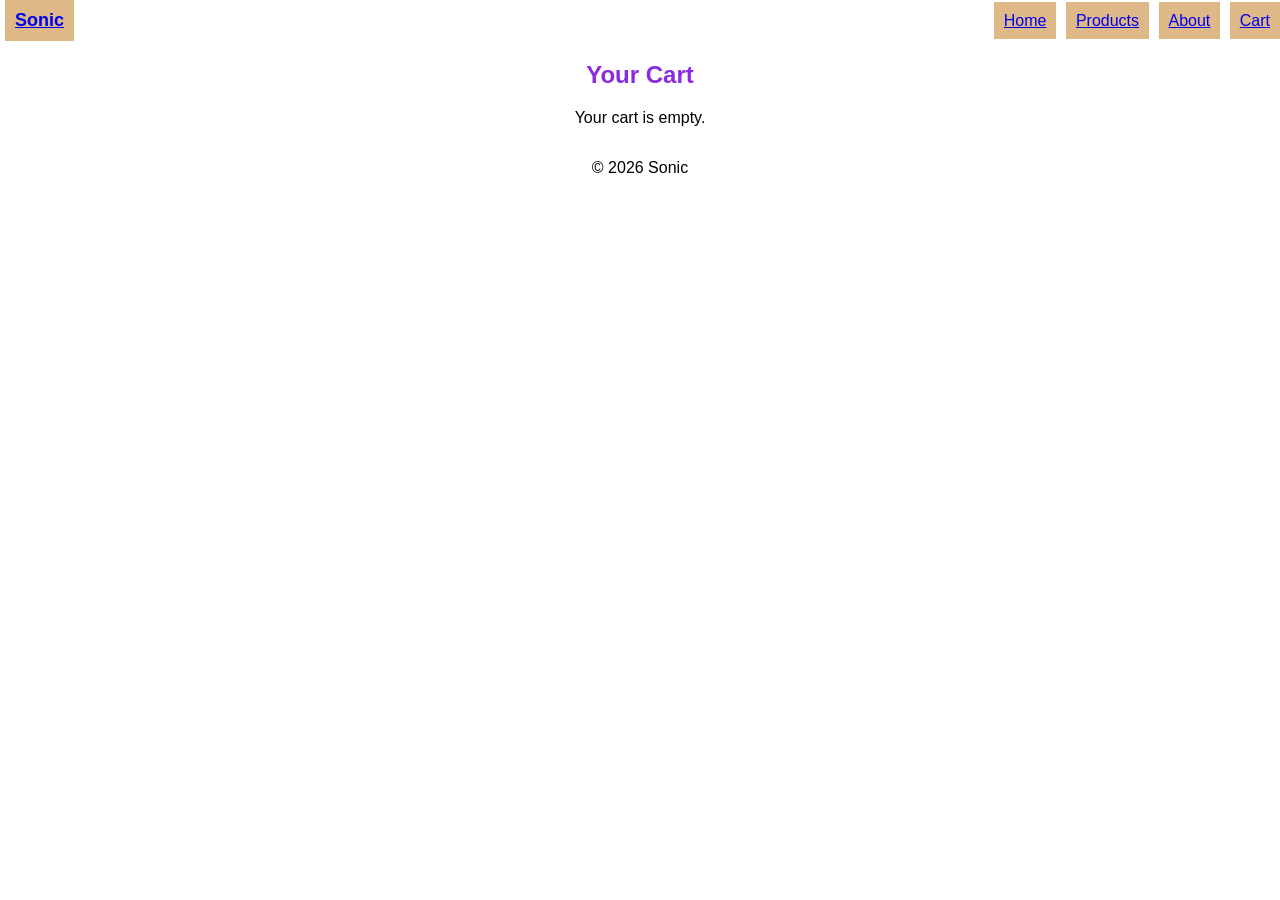
<file: cart.html>
<!doctype html>
<html lang="en">
  <head>
    <meta charset="UTF-8" />
    <meta name="viewport" content="width=device-width, initial-scale=1.0" />
    <title>Cart | Sonic</title>
    <link rel="stylesheet" href="css/style.css" />
  </head>
  <body>
    <header class="navbar">
     <a href="index.html" class="logo">Sonic</a>
     <nav>
       <a href="index.html">Home</a>
       <a href="#">Products</a>
       <a href="#">About</a>
       <a href="cart.html">Cart <span id="cart-count" class="cart-badge">0</span></a>
     </nav>
   </header>

    <h2 class="section-title">Your Cart</h2>
    <div id="cart-items"></div>
    <p id="cart-total"></p>
    <button id="clear-cart">Clear cart</button>

    <script src="js/products.js"></script>
    <script src="js/cart.js"></script>

    <footer>
      <p>© 2026 Sonic</p>
    </footer>
  </body>
</html>
</file>
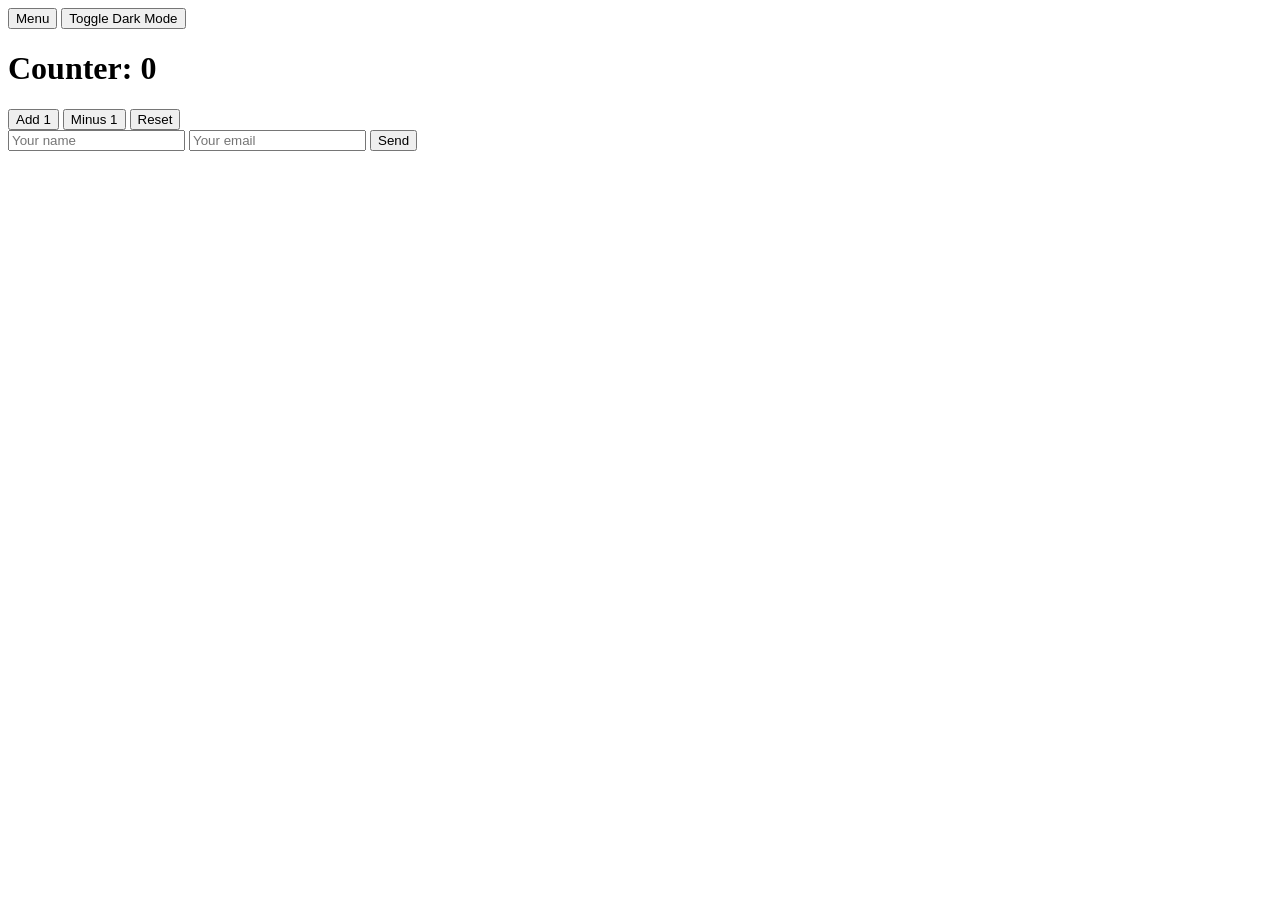
<file: practice.html>
<!doctype html>
<html lang="en">
  <head>
    <meta charset="UTF-8" />
    <title>JS Practice</title>
    <link rel="stylesheet" href="css/practice.css" />
  </head>
  <body>
    <button id="menu-btn">Menu</button>
      <nav id="menu" class="menu">
        <a href="#">Home</a>
        <a href="#">Products</a>
        <a href="#">About</a>
        <a href="#">Cart</a>
      </nav>
    <button id="theme-btn">Toggle Dark Mode</button>
    <h1>Counter: <span id="count">0</span></h1>
    <button id="add-btn">Add 1</button>
    <button id="sub-btn">Minus 1</button>
    <button id="reset-btn">Reset</button>

    <form id="contact-form">
      <input type="text" id="name" placeholder="Your name" />
      <input type="text" id="email" placeholder="Your email" />
      <button type="submit">Send</button>
    </form>
    <p id="message"></p>

    <script src="js/practice.js"></script>
  </body>
</html>
</file>
<file: css/style.css>
* {
     box-sizing: border-box;
   }

   body {
     margin: 0;
     font-family: Arial, sans-serif;
   }

.navbar{
  display: flex;
  justify-content: space-between;
  align-items: center;
}

.navbar a{
  background-color: burlywood;
  padding: 10px;
  margin-left: 5px;
  list-style: disc;
}

.navbar a:hover{
  color: black;
  background-color: aquamarine;
}

.logo{
  font-size: large;
  font-weight: 900;

}

.section-title{
  display: flex;
  justify-content: center;
  color: blueviolet;
}

.section-title:hover{
  color: bisque;
  transition: cubic-bezier(0.075, 0.82, 0.165, 1);
}

.card {
  width: 100%;
  border: 1px solid #a7b41d9d;
  border-radius: 12px;
  padding: 10px;
  text-align: center;
}

.card img {
  width: 100%;
  border-radius: 8px;
  aspect-ratio: 1/1;
  object-fit: contain;
}

.price {
  color: #3c39e6;
  font-weight: bold;
  font-size: 18px;
}

.card button {
  background: #d168;
  color: white;
  border: none;
  padding: 10px 20px;
  border-radius: 8px;
  cursor: pointer;
}

.card:hover {
  box-shadow: 0 8px 20px rgba(0, 0, 0, 0.15);
}

.card button:hover{
  background-color: #39cfe6;
}

.discount{
  color: red;
  font-weight: bold;
}

.product{
  padding: 20px;
  display: grid;
  grid-template-columns: repeat(4,1fr);
  gap: 20px;
}

.filter-btn.active {
  background: #111;
  color: white;
}

.empty-message {
  grid-column: 1 / -1;
  text-align: center;
}

.cart-badge {
  display: inline-block;
  min-width: 22px;
  padding: 2px 6px;
  border-radius: 999px;
  background: #e63946;
  color: white;
  font-size: 12px;
  font-weight: bold;
  text-align: center;
}

.cart-item {
  display: flex;
  align-items: center;
  gap: 16px;
  padding: 12px;
  border-bottom: 1px solid #ddd;
}

.cart-item img {
  width: 120px;
  height: 120px;
  object-fit: contain;
}

.cart-info {
  flex: 1;
}

.cart-subtotal{
  font-weight: bold;
  min-width: 90px;
  text-align: right;
}

#cart-items{
  max-width: 800px;
  margin: 0 auto;
}

#cart-total {
  text-align: center;
  color: #c1121f;
}


#clear-cart {
  display: block;
  margin: 16px auto;
  padding: 10px 20px;
  background: #e63946;
  color: white;
  border: none;
  border-radius: 8px;
  cursor: pointer;
}

#clear-cart:hover {
  background: #c1121f;
}

.qty-btn,
.remove-btn {
  cursor: pointer;
  padding: 6px 12px;
  border: 1px solid #ccc;
  border-radius: 6px;
  background: white;
}

.qty-btn:hover {
  background: #eee;
}

.remove-btn {
  color: #e63946;
  border-color: #e63946;
}

.remove-btn:hover {
  background: #e63946;
  color: white;
}

footer{
  display: flex;
  justify-content: center;
}

@media (max-width: 900px) {
  .product {
    grid-template-columns: repeat(2,1fr);
  }
}

@media (max-width: 500px) {
  .product {
    grid-template-columns: repeat(1,1fr);
  }

  .navbar {
    flex-direction: column;
    gap: 10px;
  }
}
</file>
<file: css/practice.css>
body {
  background: white;
  color: black;
  transition: background 0.3s;
}

body.dark {
  background: #111;
  color: white;
  transition: background 0.3s;
}

.menu {
  display: none;
}

.menu.open {
  display: block;
}

.menu a {
  display: block;
  padding: 10px;
}

#message.error {
  color: red;
}

#message.success {
  color: green;
}
</file>
